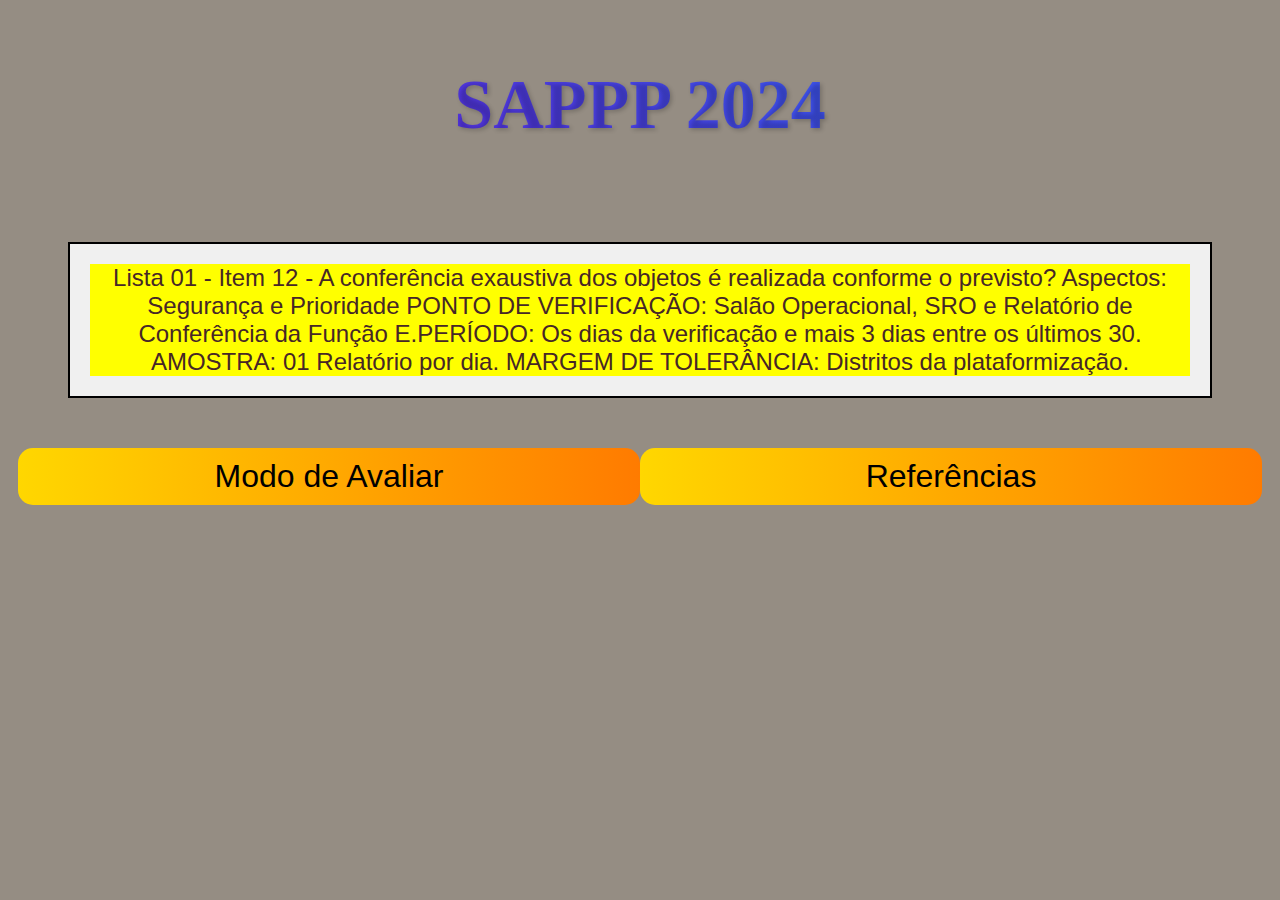
<file: index.html>
<!DOCTYPE html>
<html lang="en">
<head>
    <meta charset="UTF-8">
    <meta http-equiv="X-UA-Compatible" content="IE=edge">
    <meta name="viewport" content="width=device-width, initial-scale=1.0">
    <title>Quiz SAPPP</title>
    <link rel="stylesheet" href="static/styles/style.css">
</head>
<body>
    <h1>SAPPP 2024</h1>
    
    <div class="container">
        <div class="quadro">
            <div id="question">Carregando pergunta...</div>
        </div>
        <div class="quadro2">
            <div id="answer" style="display: none;">Carregando resposta...</div> 
        </div>
        </div>
    </div>
        <div class="button-group">
            <button id="show-answer">Modo de Avaliar</button>
            <button onclick="window.location.href = 'templates/index2.html';">Referências</button>
        </div>
    
    <script>
        // Lista de perguntas e respostas
        const questionsAndAnswers = [
        {
        "question": " Lista 01 - Item 01 - É realizado o acompanhamento constante de cada etapa do processo produtivo interno? Aspectos: Produtividade e Prioridade",
        "answer": "OBJETIVO DO ITEM: Asssegurar que as atividades ocorram sob o acompanhamento dos gestores. FORMA DE AVALIAR: Verificar se pelo menos um dos gestores acompanha a execução das etapas do processo produtivo interno, principalmente as atividades da Primeira Triagem dois distritos postais (CDD) e indução na área de tratamento de encomendas. PONTO DE VERIFICAÇÃO: Salão Operacional. PERÍODO: Nos dias da verificação. AMOSTRA: Momentos de triagem/indução. MARGEM DE TOLERÂNCIA: Não há. Peso do Item: 4"},
    {
        "question": "Lista 01 - Item 02 - Os equipamentos estão etiquetados/rotulados/identificados de acordo com o padrão estabelecido? Aspectos: informação e produtividade ",
        "answer": "OBJETIVO DO ITEM: Realizar gestão visual e gerar ganho no processo. FORMA DE AVALIAR: (Considerar unitizadores com carga de objetos de alternância, antecipada, etc.) 1. No CDD Verificar: a) No salão operacional, se as mesas para carteiro: I - têm as etiquetas de primeira e segunda triagens ou TD e SL, conforme o padrão estabelecido; II - nas etiquetas de SL/2ª triagens constam a marcação de priorização de DA e GU, quando houver. b) se as mesas para carteiro têm as etiquetas de acordo com a posição indicada pelo SRO. Considerar Conforme em unidades cujos distritos tenham excesso de quebra da faixa de CEP, mas a unidade disponibilize na parte interna do escaninho2. No CEE Verificar se as direções das estações de pré-triagem, triagem e expedição estão identificadas em todos os equipamentos utilizados. PONTO DE VERIFICAÇÃO: Salão OperacionalPERÍODO: Nos dias da verificação.AMOSTRA: Todos os equipamentos. MARGEM DE TOLERÂNCIA: Não há. Peso do Item - 02 - Referência: MANPOC 15/1 anexo3 MANDIS 2/1 anexo 2 "},
    {
        "question": "Lista 01 - Item 03 - Os objetos são manuseados/tratados de forma a preservar sua integridade ao longo de todo o processo? Aspectos: Produtividade, Segurança e Ergonomia ",
        "answer": "OBJETIVO DO ITEM: Garantir a integridade da carga e a produtividade do processo. FORMA DE AVALIAR: 1. Verificar se: a) os objetos são colocados (e não jogados) dentro/sobre os equipamentos (unitizadores, carrinhos, MMU etc.); a) os objetos não são dobrados formando vincos; b) os pacotes e malotes são faceados, e os envelopes são encabeçados e faceados; c) a carga de envelopes/pequenos pacotes está organizada nas caixetas. 2. Não considerar objetos fora do padrão que impossibilitem o faceamento (cilindros, esferas, grandes formatos, dentre outros).PONTO DE VERIFICAÇÃO: Toda a unidade. PERÍODO: Nos dias da verificação AMOSTRA: Todos os objetos. TOLERÂNCIA: Não há. Peso do Item 03 - Referência: MANDIS 2/2 MANDIS 2/1 Anexo 2  "},
    {
        "question": "Lista 01 - Item 04 - O tratamento e a organização dos unitizadores esvaziados é feito conforme o previsto? Aspectos: Segurança e Informação ",
        "answer": "OBJETIVO DO ITEM: Evitar resíduo de objetos nos unitizadores. FORMA DE AVALIAR: 1. Observar durante o processo de abertura, e imediatamente após serem esvaziados, se: a) as malas e os sambags são avessados, as caixetas emborcadas; b) não há quaisquer resíduos nos CDL/CAF; c) bases, tampas e mangas dos CDLs, após serem esvaziados, são disponibilizados no local previsto, logo após o término das atividades na célula. 2. Verificar se foram retirados os rótulos de todos os unitizadores imediatamente após esvaziar o unitizador. 3. Considerar Não Conforme se for encontrado objeto e/ou rótulo nos unitizadores disponibilizados na área de unitizadores vazios. PONTO DE VERIFICAÇÃO: Área Operacional, e Área de Unitizadores Vazios. PERÍODO: Nos dias da verificação. AMOSTRA: Todos os unitizadores. MARGEM DETOLERÂNCIA: Não há. Peso do Item 02 - Referência: MANDIS 2/1 Anexo 2"},
    {
        "question": "Lista 01 - Item 05 - O desabastecimento é realizado conforme o previsto? Aspectos: Produtividade e Prioridade ",
        "answer": "OBJETIVO DO ITEM: Manter a organização do processo. FORMA DE AVALIAR: 1. Verificar se o desabastecimento ocorre: a) nas unidade sem AIS: ao final da primeira triagem ou da TD; b) nas unidade com AIS: de forma contínua, pela parte traseira da mesa. 2. Considerar NA para as verificações em CEE. PONTO DE VERIFICAÇÃO: Salão Operacional. PERÍODO: Nos dias da verificação MARGEM DE TOLERÂNCIA: Não há. Peso do Item 04 - Referência: MANORG 11/6 e 7 MANDIS 2/2"},
    {
        "question": "Lista 01 - Item 06 - A segunda triagem/SL é realizada conforme o previsto e os GUs e DAs são priorizados no ordenamento? Aspectos: Informação e Produtividade ",
        "answer": "OBJETIVO DO ITEM: Garantir que as direções de segunda triagem/SL sejam respeitadas e que haja priorização de DA e GU. FORMA DE AVALIAR: 1. Verificar se: a) não há triagem de forma improvisada sobre a bancada, sobre o armário, em caixetas ou em escaninhos sem identificação; b) há priorização no tratamento dos objetos de GU e/ou DA e se são disponibilizados respeitando o horário estabelecido para a saída da linha. 2. Considerar NA para as verificações em CEE. PONTO DE VERIFICAÇÃO: Salão Operacional. PERÍODO: Nos dias da verificação. AMOSTRA: Todos os distritos. MARGEM DE TOLERÂNCIA: Não há. Peso do Item: 02 - Referência: MANDIS 2/2 "},
    {
        "question": "Lista 01 - Item 07 - O tratamento dos objetos qualificados/encomendas é realizado conforme o previsto? Aspectos: Informação, Produtividade e Prioridade ",
        "answer": "OBJETIVO DO ITEM: Garantir a entrega no prazo. 1. Verificar se: a) a LOEC Automática é utilizada em 100% dos distritos; b) é realizada a triagem de acordo com o distrito indicado no sistema, simultaneamente à leitura. 2. É permitida a realização da pré- triagem: a) antes da leitura, caso a localidade não seja codificada por logradouro; b) antes ou após a leitura da carga quando o centro de tratamento enviá-la em bruto ou em menor quantidade de estações de LOEC previstas (entende-se por estação de LOEC cada célula composta de 3 a 5 distritos). 1. No CDD para os distritos postais é permitida a realização da pré-triagem quando a quantidade de objetos nos GUs da unidade representar mais que 25% da carga qualificada da unidade dimensionada em SD; PONTO DE VERIFICAÇÃO: Toda a unidade. PERÍODO: Nos dias da verificação. AMOSTRA: Observar o processo no mínimo 10 minutos. MARGEM DE TOLERÂNCIA: Não há. Peso do Item 05 - Referência: MANDIS 2/2"},
    {
        "question": "Lista 01 - Item 08 - Todos os objetos com prazo de entrega previsto para o dia saem para a distribuição? Aspectos: Informação e Prioridade ",
        "answer": "OBJETIVO DO ITEM: Garantir o cumprimento do prazo acordado com o cliente. FORMA DE AVALIAR: 1. Selecionar objetos e verificar se o período entre a data da postagem e a data da saida para a distribuição está no prazo previsto. 2. Considerar Conforme: a) os objetos anotados previamente com os motivos endereço insuficiente e/ou não existe o número indicado; b) a carga enviada antecipadamente pelo centro de tratamento ou a carga com prazo de entrega programado; c) objetos com entrega alternada. PONTO DE VERIFICAÇÃO: Salão Operacional. PERÍODO: Nos dias da verificação. AMOSTRA: 10 objetos aleatórios em 30% dos distritos. MARGEM DE TOLERÂNCIA: Não há. Peso do Item 04 - Referência: MANDIS 2/1 anexo 2 e 3"},
    {
        "question": "Lista 01 - Item 09 - Todos os Malotes a serem entregues pela unidade são tratados conforme o previsto? Aspectos: Informação e Segurança  ?",
        "answer": "OBJETIVO DO ITEM: Evitar evasão de receita. FORMA DE AVALIAR: 1. Verificar se o tratamento dos malotes ocorre conforme o previsto.https://sapppmobile.correios.com.br/app/listas/index.php 2. Realizar a leitura do malote no SIGMA. 2. Caso haja malotes identificados na funcionalidade de ¿Importação¿ sem o evento de postagem na origem, verificar se esses foram pesados e as informações lançadas no SIGMA. 2. Considerar Não Conforme se houver lançamento manual de malotes na LEM. 3. Considerar NA se a unidade não entregar malote. PONTO DE VERIFICAÇÃO: Toda a unidade e veículos e arquivo de LEMs. PERÍODO: Um dos dias da verificação e mais 5 dias entre os 30 dias anteriores. AMOSTRA: Todos os malotes e LEMs do período. MARGEM DE TOLERÂNCIA: Sistema inoperante, desde que comprovado com o envio de e-mail ao Gestor Regional do SIGMA. Peso do Item 02 - Referência:  "},
    {
        "question": "Lista 01 - Item 10 - Os objetos sujeitos a recondicionamento recebem o tratamento conforme previsto? Aspecto: Segurança ",
        "answer": "OBJETIVO DO ITEM: Garantir a Segurança Postal. FORMA DE AVALIAR: 1. Observar se o estado físico dos objetos/malotes é verificado e, em caso de irregularidades, se são disponibilizados de imediato para a área de recondicionamento. 2. Entende-se por área de recondicionamento o local definido dentro da unidade passível de supervisão onde estejam disponíveis os materiais/equipamentos necessários para a realização da atividade (fita, plástico, formulário, etc.). Se a unidade não tiver uma balança nesse local, pode ser feito o compartilhamento com outra balança. 3. Considerar NA se não houver necessidade de recondicionamento no período avaliado. PONTO DE VERIFICAÇÃO: Toda a unidade e formulário. PERÍODO: Nos dias da verificação. AMOSTRA: Todos os objetos/malotes que apresentem invólucros avariados. MARGEM DE TOLERÂNCIA: Não há. Peso do Item 01 - Referência: MANDIS 2/2 MANENC 2/12 MANENC 6/7"},
    {
        "question": "Lista 01 - Item 11 - Há conferência da quantidade de objetos qualificados e de serviços adicionais sob responsabilidade do carteiro? Aspectos: Segurança e Prioridade ",
        "answer": "OBJETIVO DO ITEM: Garantir a segurança dos objetos qualificados recebidos pelos carteiros. FORMA DE AVALIAR: 1. Observar se, antes da saída dos carteiros, os objetos são conferidos por empregados designados para esta atividade (a conferência da quantidade não pode ser executada por terceirizado nem pela mesma pessoa que fez o ordenamento). 2. Considerar Conforme caso seja realizada a conferência exaustiva nos distritos, utilizando a função E do SRO na presença do carteiro. PONTO DE VERIFICAÇÃO: Salão operacional. OBSERVAÇÃO: Para os distritos postais a verificação deve ser feita no momento do recebimento dos objetos Para os distritos especiais: Na saída do Salão Operacional. PERÍODO: Nos dias da verificação. AMOSTRA: Todos os distritos. MARGEM DE TOLERÂNCIA: Não há. Peso do Item 04 - Referência: MANDIS 2/2 MANDIS 3/1 "},
    {
        "question": "Lista 01 - Item 12 - A conferência exaustiva dos objetos é realizada conforme o previsto? Aspectos: Segurança e Prioridade PONTO DE VERIFICAÇÃO: Salão Operacional, SRO e Relatório de Conferência da Função E.PERÍODO: Os dias da verificação e mais 3 dias entre os últimos 30. AMOSTRA: 01 Relatório por dia. MARGEM DE TOLERÂNCIA: Distritos da plataformização. ",
        "answer": "OBJETIVO: Garantir a segurança da carga. FORMA DE AVALIAR: 1. Observar se o supervisor ou outra pessoa designada realiza a conferência exaustiva dos distritos especiais, na quantidade e frequência prevista e na presença do carteiro, no momento da saída para distribuição ou na estação da LOEC automática. 2. Verificar se o relatório emitido pelo SRO na função (E) está arquivado eletronicamente na unidade. 3. Verificar no arquivo se há registro da conferência para todos os dias em que houver operação do período em análise. 4. Caso se identifique na amostra divergência durante a conferência, comparar com o rastreamento e verificar se: a) a baixa do objeto foi feita no mesmo dia; b) em caso de extravio, se há documentação formal de apuração por meio de processo SEI. 5. Para unidades que utilizam a plataformização, verificar apenas os distritos que utilizam o APP Operacional. Peso do Item 04 - Referência: MANDIS 2/2 MANDIS 3/1 anexo 2"},
    {
        "question": "Lista 01 - Item 13 - Os objetos ME e MD recebem o tratamento conforme previsto? Aspectos: Informação e Produtividade ",
        "answer": "OBJETIVO DO ITEM: Garantir o correto tratamento e o fluxo dos objetos FORMA DE AVALIAR: 1. Selecionar objetos ME e MD e verificar se receberam o tratamento previsto. PONTO DE VERIFICAÇÃO: Salão Operacional. PERÍODO: Nos dias de verificação. AMOSTRA: Todos os objetos. TOLERÂNCIA: Não há. Peso do Item 02 - Referência: MANDIS 2/3"},
    {
        "question": "Lista 01 - Item 14 - A entrega interna de objetos é realizada conforme previsto? Aspectos: Informação e Segurança PERÍODO: Nos últimos 30 dias (incluir os dias da verificação). AMOSTRA: 10 listas (LDI + LEM) ou todas as listas se a quantidade total for menor que 10. MARGEM DE TOLERÂNCIA: Não há. ",
        "answer": "OBJETIVO DO ITEM: Garantir que o objeto seja entregue ao destinatário correto e com os procedimentos previstos. FORMA DE AVALIAR: 1. Para unidades que realizam a entrega interna por meio do SRO Móvel rastrear os objetos e observar se: a) a qualidade das imagens permite identificação dos dados conforme o previsto; b) há assinatura legível do recebedor e confere como o nome do destinatário/remetente, e se há autorização; c) há o número do documento do recebedor; d) caso não haja a foto do objeto no SRO, verificar se a unidade gerou a LDI impressa e se os procedimentos previstos foram realizados. 3. Verificar nas LEMs internas se: a) todos os campos necessários estão preenchidos; b) a assinatura é da pessoa autorizada a receber o malote. 4. Considerar NA se a unidade não realizar nenhuma entrega interna no período avaliado ou se a unidade não faz entrega interna. PONTO DE VERIFICAÇÃO: Arquivos de LDIs, LEM do distrito de entrega interna e (balcão de atendimento). Peso do Item 02 - Referência: MANDIS 3/1 anexo 2 MANATE 4/1 Anexo 2 "},
    {
        "question": "Lista 01 - Item 15 - Os procedimentos dos objetos destinados ao LOCKER estão sendo realizados conforme o previsto? Aspecto: Informação ",
        "answer": "OBJETIVO DO ITEM: Garantir a informação correta para o cliente. FORMA DE AVALIAR: 1. Identificar os distritos que possuem vinculação com o LOCKER. 2. Pesquisar os objetos lançados para o LOCKER. 3. Verificar se foram realizados corretamente os procedimentos de indução e disponibilização do objeto. 4. Em caso de inoperância do LOCKER, verificar se a baixa ocorre conforme o previsto. 5. Considerar o item Conforme caso tenham sido realizadas correções de eventos no mesmo dia. 6. Considerar NA para as unidades que não possuem LOCKER vinculado ou se não houve objeto destinado ao LOCKER no período. PONTO DE VERIFICAÇÃO: SRO. PERÍODO: Últimos 10 dias anteriores à verificação e o primeiro dia da verificação. AMOSTRA: 100% dos objetos do período. MARGEM DE TOLERÂNCIA: Não há. Peso do Item 01 - Referência: MANDIS 3/1 Anexo 4 Caderno Operacional do LOCKER "},
    {
        "question": "Lista 01 - Item 16 - Os procedimentos dos objetos destinados a CCI estão sendo realizados conforme o previsto? Aspecto: Informação. ",
        "answer": "OBJETIVO DO ITEM: Garantir a informação correta para o cliente. FORMA DE AVALIAR: 1. Identificar os distritos que possuem vinculação com CCI. 2. Pesquisar os objetos lançados para o CCI. 3. Verificar se foram realizados corretamente os procedimentos de indução e disponibilização do objeto. 4. Em caso de inoperância da CCI, verificar se a baixa ocorre conforme o previsto. 5. Considerar o item Conforme caso tenham sido realizadas correções de eventos no mesmo dia. 6. Considerar NA para as unidades que não possuem CCI vinculada ou se não houve objeto destinado ao CCI no período avaliado. PONTO DE VERIFICAÇÃO: SRO. PERÍODO: Últimos 10 dias anteriores à verificação e o primeiro dia da verificação. AMOSTRA: 100% dos objetos do período. MARGEM DE TOLERÂNCIA: Não há. Peso do Item 01 - Referência: MANDIS 3/1 Anexo 4 Cartilha 5Ps "},
        ];

        // Função para selecionar uma pergunta e resposta aleatórias
        function loadRandomQuestion() {
            const randomIndex = Math.floor(Math.random() * questionsAndAnswers.length);
            const qa = questionsAndAnswers[randomIndex];
            document.getElementById('question').textContent = qa.question;
            document.getElementById('answer').textContent = qa.answer;
            document.getElementById('answer').style.display = 'none'; // Esconde a resposta inicialmente
        }

        // Chama a função ao carregar a página
        window.onload = loadRandomQuestion;

        // Mostrar ou esconder a resposta
   document.getElementById('show-answer').onclick = function() {
    var quadro2 = document.querySelector('.quadro2');
    var answerDiv = document.getElementById('answer');
    // Alterna a visibilidade do quadro2 e da resposta juntos
    if (quadro2.style.display === 'none') {
        quadro2.style.display = 'block'; // Mostra o quadro2
        answerDiv.style.display = 'block'; // Mostra a resposta
    } else {
        quadro2.style.display = 'none'; // Esconde o quadro2
        answerDiv.style.display = 'none'; // Esconde a resposta
    }
};

    </script>
</body>
</html>
</file>
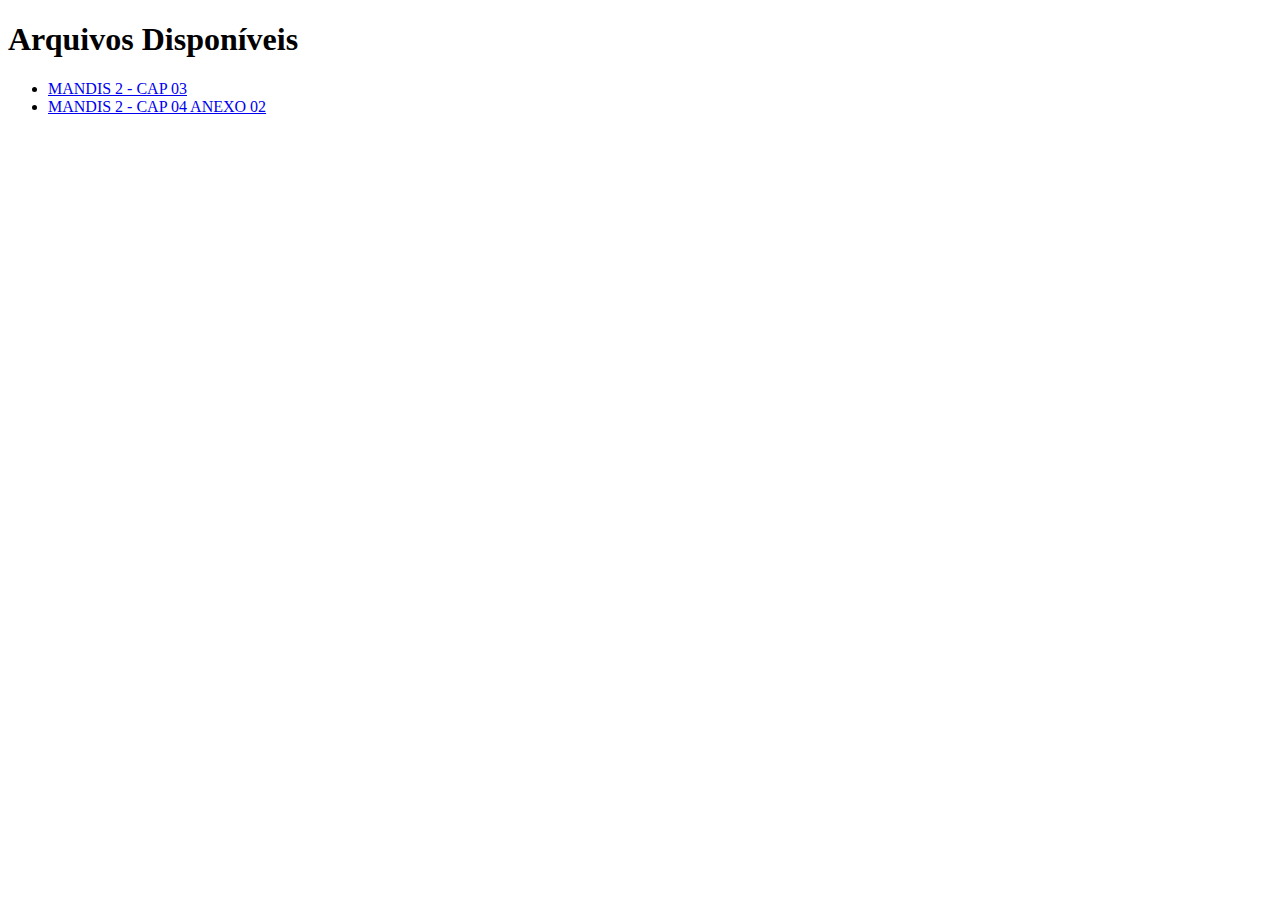
<file: templates/index2.html>
<!DOCTYPE html>
<html>
<head>
    <title>Acesso aos Arquivos</title>
</head>
<body>
    <h1>Arquivos Disponíveis</h1>
    <ul>
        <li><a href='../pdfs/lista_sappp.pdf'  target="_blank">MANDIS 2 - CAP 03</a></li>
        <li><a href='../referencias/mandis-modulo-02-capitulo-004_anexo-02.doc'  target="_blank">MANDIS 2 - CAP 04 ANEXO 02</a>

        <!-- Adicione mais arquivos conforme necessário -->
    </ul>
</body>
</html>
</file>
<file: static/styles/style.css>
body {
    background-size: cover;
    background-position: right;
    padding: 10px;
    background-color: rgb(149, 141, 131);
}

h1 {
    font-size: 70px; /* Tamanho original da fonte */
    color: transparent;
    background-image: linear-gradient(45deg, #6a11cb 0%, #2575fc 100%);
    background-clip: text;
    -webkit-background-clip: text;
    animation: colorChange 5s ease-in-out infinite;
    text-shadow: 2px 2px 4px rgba(0,0,0,0.2);
    cursor: pointer;
    text-align: center;
}

#question, #answer {
    font-family: 'Comic Sans MS', sans-serif;
    font-size: 24px; /* Tamanho original da fonte */
    text-align: center;
    color: rgb(70, 39, 39);
}

#question {
    background-color: yellow;
}
 
#answer {
    margin-top: 20px;
    padding: 10px;
    background-color: #f4f4f4;
    border-radius: 5px;
    display: none; /* Inicialmente escondido */
}



.quadro {
    display: flex;
    justify-content: space-between;
    align-items: flex-start;
    border: 2px solid #000;
    padding: 20px;
    margin: 50px;
    background-color: #f0f0f0;
    width: auto;
    height: auto;
}
.quadro2 {
    display: none;
    justify-content: space-between;
    align-items: flex-start;
    border: 2px solid #000;
    padding: 20px;
    margin: 50px;
    background-color: #f0f0f0;
    width: auto; /* Definindo a largura como 100% para ocupar o mesmo espaço que o quadro1 */
    height: auto; /* Mantendo a altura automática para se ajustar ao conteúdo */
}


.container {
    display: grid;
    grid-template-columns: 1fr;
}

.item {
    background-color: #f0f0f0;
    padding: 20px;
}

.button-group {
    display: flex;
    justify-content: space-around;
    width: 100%;
}

button {
    font-size: 32px;
    padding: 10px 20px;
    border: 0;
    border-radius: 15px;
    background: linear-gradient(to right, gold, rgb(255, 123, 0));
    cursor: pointer;
    justify-content: center;
    width: 50%;
    margin: 0 auto;
    display: inline-block;
    transition: transform 0.3s ease;
}

button:hover {
    box-shadow: 0 0 50px 20px rgba(115, 0, 255, 0.5);
    transform: scale(1.1);
}

@keyframes colorChange {
    0%, 100% {
        background-image: linear-gradient(45deg, #6a11cb 0%, #2575fc 100%);
    }
    25% {
        background-image: linear-gradient(45deg, #ff0084, #33001b);
    }
    25% {
        background-image: linear-gradient(45deg, #ff12ff, #149530) ;
    }
}

/* Media Queries para responsividade */
@media (max-width: 600px) {
    h1 {
        font-size: 24px; /* Tamanho menor da fonte para telas pequenas */
    }

    #question, #answer {
        font-size: 18px; /* Tamanho menor da fonte para melhor leitura */
    }

    .quadro, .container {
        padding: 10px;
        margin: 10px;
    }

    button {
        font-size: 24px; /* Botões maiores para interação mais fácil */
        padding: 8px 16px;
        width: 100%; /* Largura total para melhor acessibilidade */
    }

    .button-group {
        flex-direction: column; /* Empilhar botões verticalmente em telas menores */
    }
}

@media (orientation: landscape) and (max-width: 800px) {
    body {
        padding: 20px;  /* Aumenta o padding do body para mais espaço ao redor */
    }
    h1 {
        font-size: 3vw; /* Tamanho da fonte baseado na largura da viewport */
    }

    #question, #answer {
        font-size: 2.5vw; /* Tamanho menor da fonte para paisagem */

    }

    .quadro {
        flex-direction: column; /* Organizar conteúdo verticalmente */
        padding: 5px;
        margin: 20px 10px;
        widht: 100%; /* Ajuste para utilizar toda a largura disponível */
    }
    .quadro2 {
        flex-direction: column; /* Organizar conteúdo verticalmente */
        padding: 5px;
        margin: 20px 10px;
        width: 100%; /* Ajuste para utilizar toda a largura disponível */
    }    
        

    .button-group {
        flex-direction: column;/* Botões empilhados verticalmente */
        margin: 10px 0;
    }

    button {
        width: 50%; /* Botões mais largos */
    }
}
</file>
